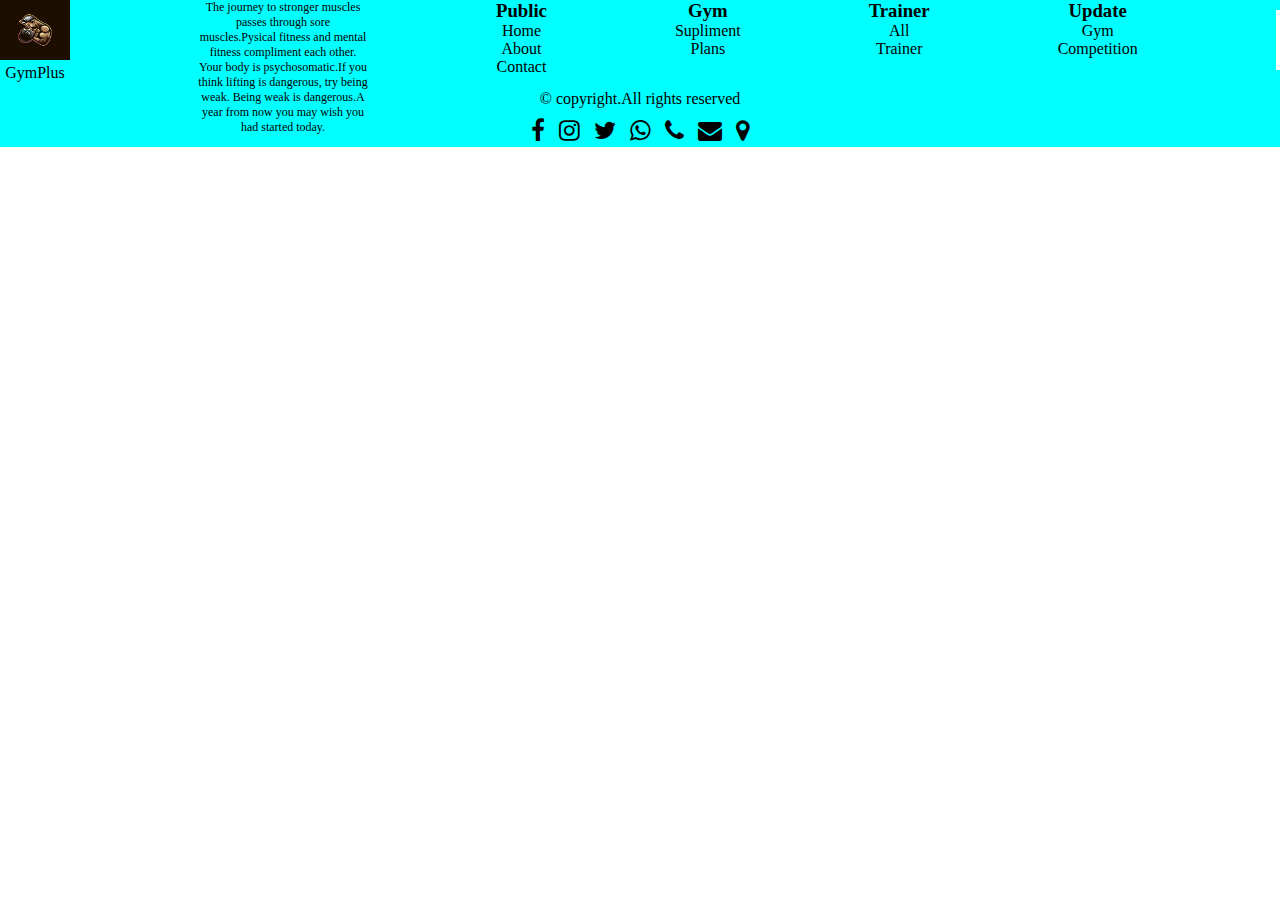
<file: HTML/index.html>
<!DOCTYPE html>
<html lang="en">
<head>
    <meta charset="UTF-8">
    <meta http-equiv="X-UA-Compatible" content="IE=edge">
    <meta name="viewport" content="width=device-width, initial-scale=1.0">
    <link rel="stylesheet" href="/CSS/footer.css">
    <title>Footer</title>
    <link rel="stylesheet" href="https://cdnjs.cloudflare.com/ajax/libs/font-awesome/4.7.0/css/font-awesome.min.css">
</head>
<body>
    <header>

  </header>
    <main>
        

    </main>
    <footer >
    <div class="footer">
        

        <div class="container">
            <div class="logo col" >
                <img src="/img/Gymlogo.jpg" alt="Gym_logo" height="60px" width="70px">
                <p>GymPlus</p>
            </div>
            <div class="about_footer col" id="aboutf">
                <p>
                    The journey to stronger muscles passes through sore muscles.Pysical fitness and mental fitness compliment each other. Your body is psychosomatic.If you think lifting is dangerous, try being weak. Being weak is dangerous.A year from now you may wish you had started today.
                  </p>
            </div>

          
                <div class="cal1 col">
                    <!-- <h3>Public</h3> -->
                    <ul> 
                        <h3>Public</h3>
                        <li><a href="#">Home</a></li>
                        <li><a href="#">About</a></li>
                        <li><a href="#">Contact</a></li>
                    </ul>
                    
                </div>
                <div class="col2 col">
                    <!-- <h3>Gym</h3> -->
                    <ul>
                        <h3>Gym</h3>
                        <li><a href="#">Supliment</a></li>
                        <li><a href="#">Plans</a></li>
                        
                    </ul>

                </div>
                <div class="col3 col">
                <!-- <h3>traner</h3> -->
                <ul >
                    <h3>Trainer</h3>
                    <li><a href="#">All Trainer</a></li>
                        
                    </ul>
            </div>
            <div class="col4 col">
            <!-- <h3>Update</h3> -->
            <ul >
                        <h3>Update</h3>
                        <li><a href="#">Gym</a></li>
                        <li><a href="#">Competition</a></li>
                    </ul>
            </div>
        <div class="Qrcode">
            <a href="#" ><img src="/img/download.png" alt="Gym_logo" height="60px" width="70px">
                    
                </a>
        </div>
    </div>
    <div class="copyright">
        <p>&copy copyright.All rights reserved</p>
        <a href="#">
          <a href="#">
            <i class="fa fa-facebook-f" style="font-size:24px"></i>

          </a>
          <a href="#">
            <i class="fa fa-instagram" style="font-size:24px"></i>
            
          </a>
          <a href="#">
            <i class="fa fa-twitter" style="font-size:24px" ></i>
            
          </a>
          <a href="#">
            <i class="fa fa-whatsapp" style="font-size:24px"></i>
            
          </a>
          <a href="#">
            <i class="fa fa-phone" style="font-size:24px"></i>
            
          </a>
          <a href="#">
            <i class="fa fa-envelope" style="font-size:24px"></i>
            
          </a>
          <a href="#">
            <i class="fa fa-map-marker" style="font-size:24px"></i>
            
          </a>


        
      </div>

</div>


    </footer>
</body>
</html>
</file>
<file: CSS/footer.css>
*{
    margin: 0;
    padding: 0;
    box-sizing: border-box ;
}
.footer {

    
    background-color:aqua ;
    color:black;
    text-align: center;
    display: block;
    margin-left: auto;
    margin-right: auto;
    width:100% ;
    
    padding:0px;
    border:1px black; 

    
}
.footer .container{
    
    width: 100%;
        display: flex ;
        
        gap: 8rem;
        margin-left: auto;
        margin-right: auto;
        text-align: center;

        

        
}

a {
    color: black;
    text-decoration: none;
}
.container{
    text-align: center;
}
ul{
    list-style: none;
}

.about_footer p{
    font-size: 12px;
    width: 170px;
    height: 90px;
    

}
.about_footer{
    height: 90px;
    width: 170px;
}

.fa-facebook-f:hover{
    

    opacity: 0.7;
    color: blue;
}


.fa-instagram:hover{
    opacity: 0.7;
    color:rgb(241, 30, 30);
} 
.fa-twitter:hover{
    opacity: 0.7;
    color:rgb(16, 149, 252);
} 
.fa-whatsapp:hover{
    opacity: 0.7;
    color:rgba(68, 188, 8, 0.995);
}
.fa-phone:hover{
    opacity: 0.7;
    color:rgba(68, 188, 8, 0.995);
}     
.fa-envelope:hover{
    opacity: 0.7;
    color:rgba(221, 12, 12, 0.995);
} 
.fa-map-marker:hover{
    opacity: 0.7;
    color:rgb(42, 40, 40);
} 
    

.Qrcode{
    margin: 10px;

}
.copyright p{
    margin-bottom: 5px;
}
i{
    padding: 5px;
}

@media only screen and (max-width:600px){
    .footer .container{
        display: block !important;
        
    }
    .container .col{
        display: block;
        margin-top: 25px !important;
        margin-bottom: 25px !important;
        margin-left: auto;
        margin-right: auto;
        text-align: center;
        
    
        
    }
    #aboutf{
        height: 13vh;
        font-size: 20px;
    }
    
    }
</file>
